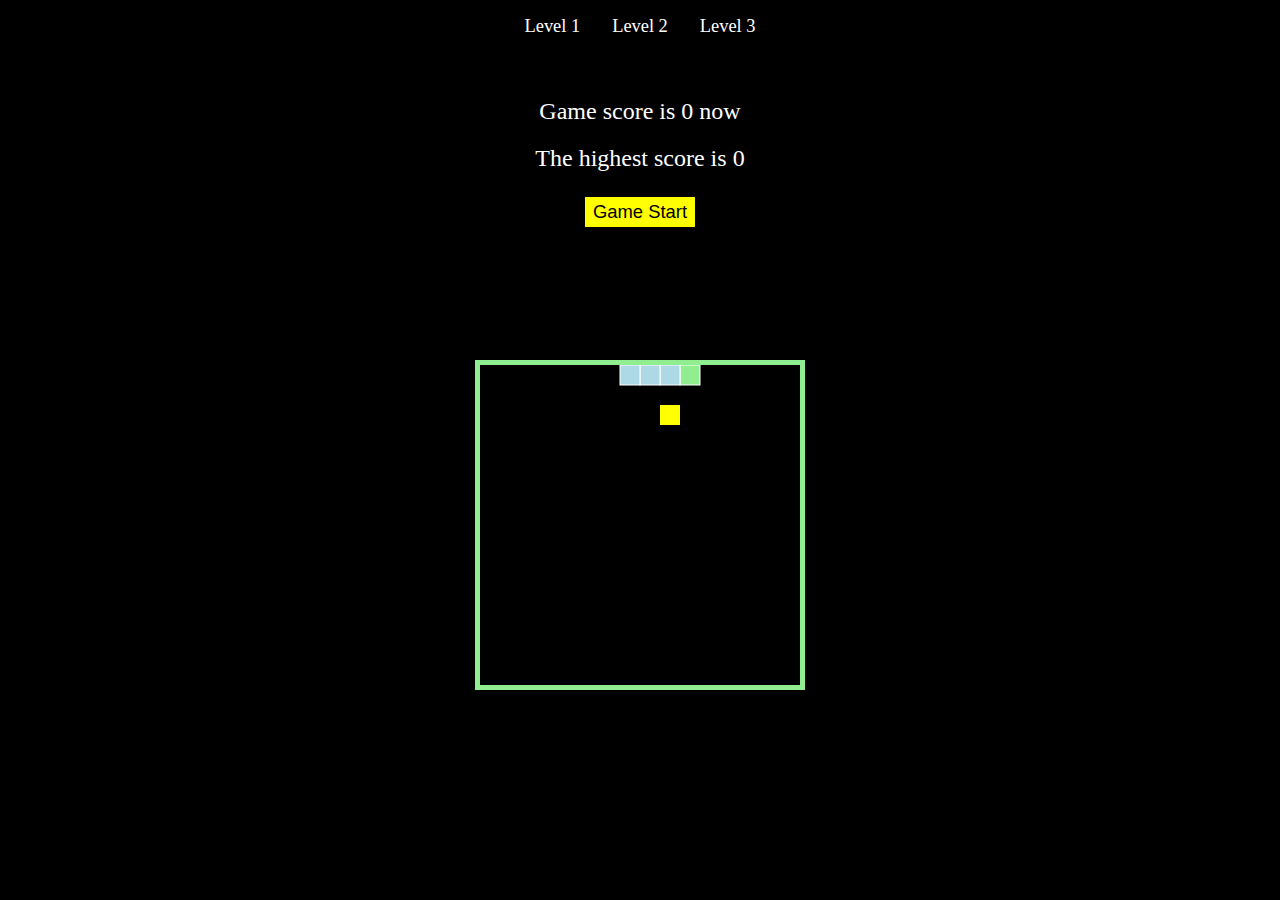
<file: index.html>
<!DOCTYPE html>
<html lang="en">
  <head>
    <meta charset="UTF-8" />
    <meta name="viewport" content="width=device-width, initial-scale=1.0" />
    <title>The Snake 貪食蛇遊戲</title>
    <link rel="stylesheet" href="./css/style.css" />
  </head>

  <body>
    <header>
      <nav>
        <ul>
          <li><a href="index.html">Level 1</a></li>
          <li><a href="./pages/level2.html">Level 2</a></li>
          <li><a href="./pages/level3.html">Level 3</a></li>
        </ul>
      </nav>
    </header>

    <canvas
      id="myCanvas"
      width="320"
      height="320"
      style="background-color: black"
    ></canvas>

    <p id="myScore"></p>
    <p id="myScore2"></p>
    <button type="button" id="Start" onclick="location.reload()">
      Game Start
    </button>
    <script type="module" src="./js/app.js"></script>
  </body>
</html>
</file>
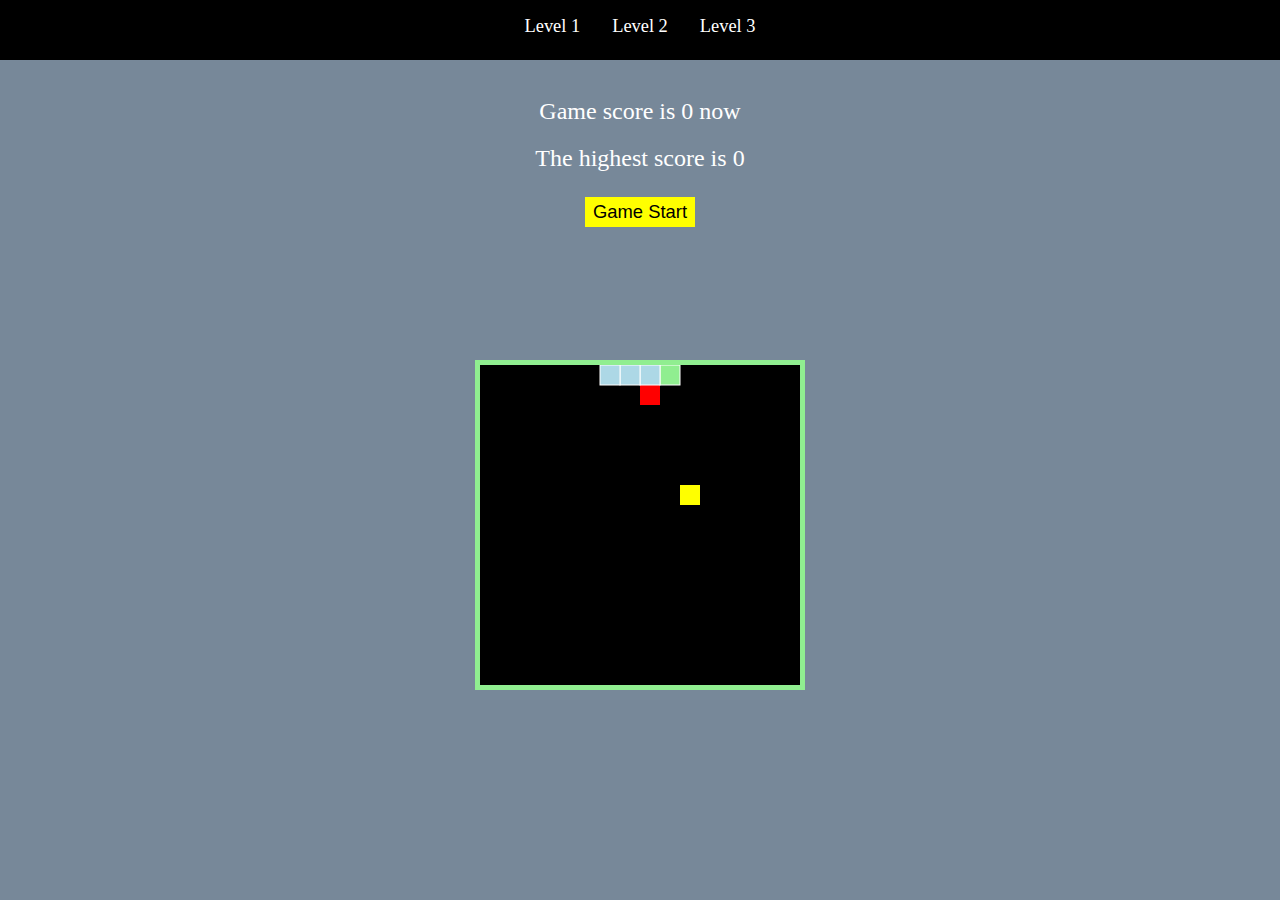
<file: level2.html>
<!DOCTYPE html>
<html lang="en">
  <head>
    <meta charset="UTF-8" />
    <meta name="viewport" content="width=device-width, initial-scale=1.0" />
    <title>The Snake 貪食蛇遊戲</title>
    <link rel="stylesheet" href="./style.css" />
  </head>

  <body style="background-color: lightslategray">
    <header>
      <nav>
        <ul>
          <li><a href="index.html">Level 1</a></li>
          <li><a href="level2.html">Level 2</a></li>
          <li><a href="level3.html">Level 3</a></li>
        </ul>
      </nav>
    </header>

    <canvas
      id="myCanvas"
      width="320"
      height="320"
      style="background-color: black"
    ></canvas>

    <p id="myScore"></p>
    <p id="myScore2"></p>
    <button type="button" id="Start" onclick="location.reload()">
      Game Start
    </button>
    <script src="./level2.js"></script>
  </body>
</html>
</file>
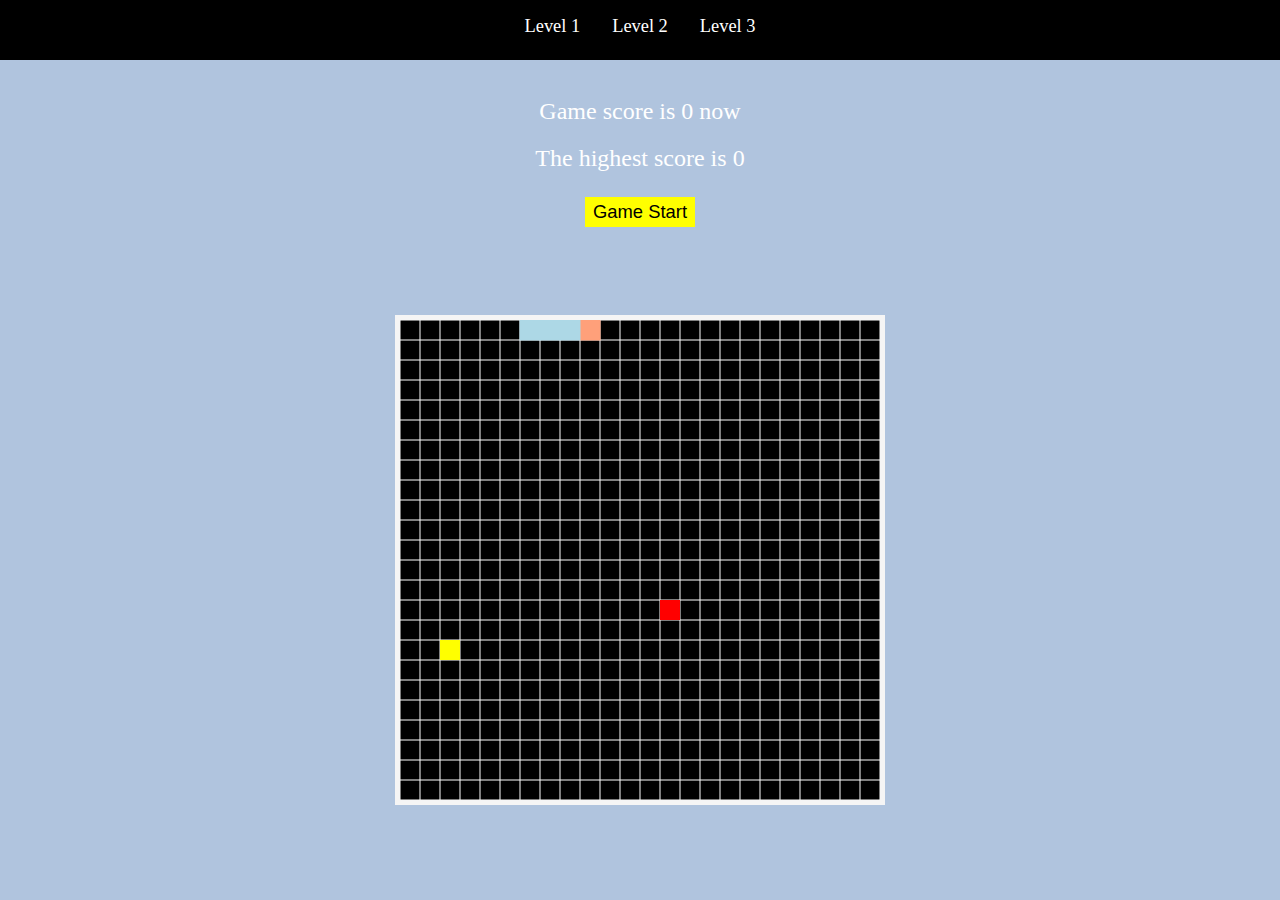
<file: level3.html>
<!DOCTYPE html>
<html lang="en">
  <head>
    <meta charset="UTF-8" />
    <meta name="viewport" content="width=device-width, initial-scale=1.0" />
    <title>The Snake 貪食蛇遊戲</title>
    <link rel="stylesheet" href="./style3.css" />
  </head>

  <body style="background-color: lightsteelblue">
    <header>
      <nav>
        <ul>
          <li><a href="index.html">Level 1</a></li>
          <li><a href="level2.html">Level 2</a></li>
          <li><a href="level3.html">Level 3</a></li>
        </ul>
      </nav>
    </header>

    <canvas
      id="myCanvas"
      width="480"
      height="480"
      style="background-color: black"
    ></canvas>

    <p id="myScore"></p>
    <p id="myScore2"></p>
    <button type="button" id="Start" onclick="location.reload()">
      Game Start
    </button>
    <script src="./level3.js"></script>
  </body>
</html>
</file>
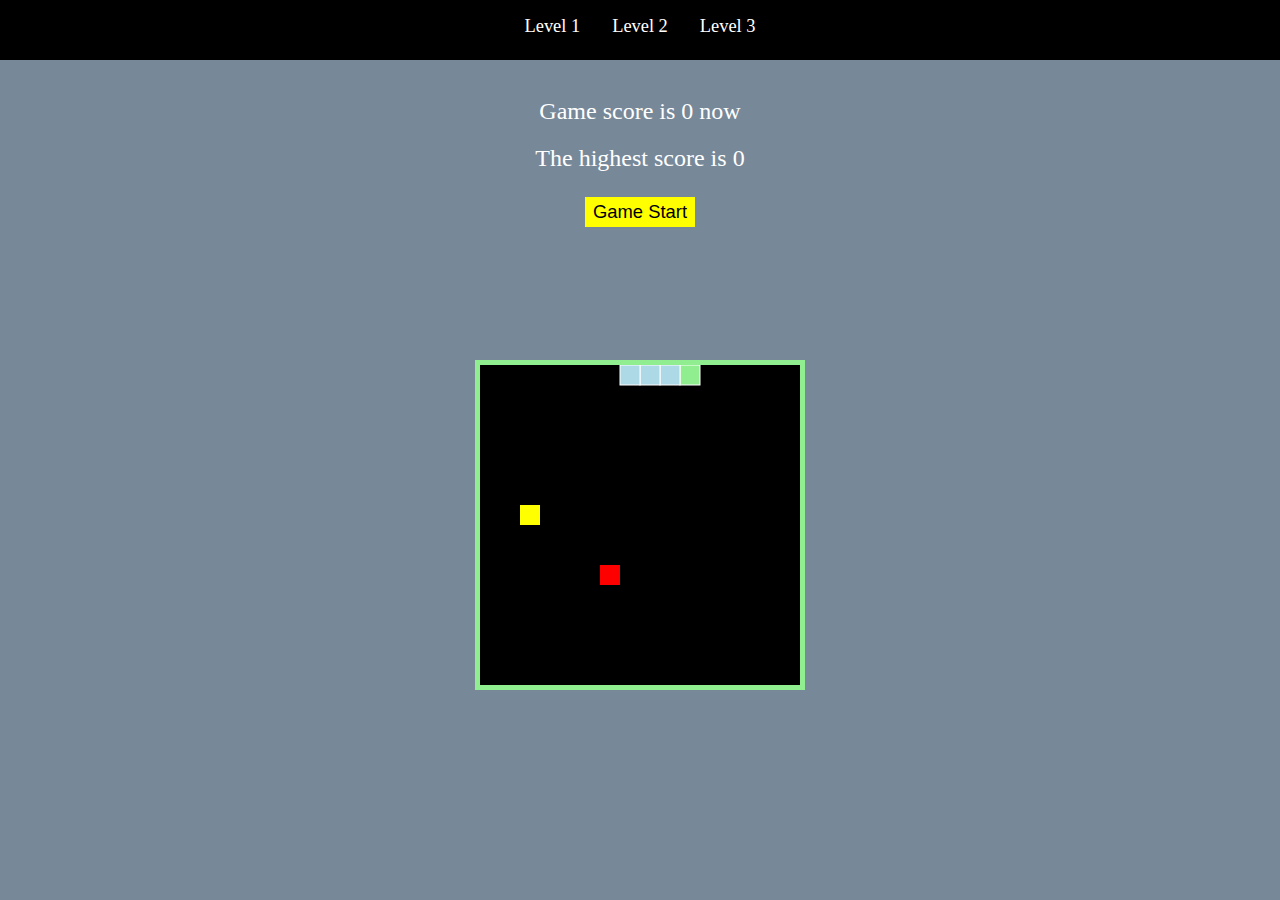
<file: pages/level2.html>
<!DOCTYPE html>
<html lang="en">
  <head>
    <meta charset="UTF-8" />
    <meta name="viewport" content="width=device-width, initial-scale=1.0" />
    <title>The Snake 貪食蛇遊戲</title>
    <link rel="stylesheet" href="../css/style.css" />
  </head>

  <body style="background-color: lightslategray">
    <header>
      <nav>
        <ul>
          <li><a href="../index.html">Level 1</a></li>
          <li><a href="./level2.html">Level 2</a></li>
          <li><a href="./level3.html">Level 3</a></li>
        </ul>
      </nav>
    </header>

    <canvas
      id="myCanvas"
      width="320"
      height="320"
      style="background-color: black"
    ></canvas>

    <p id="myScore"></p>
    <p id="myScore2"></p>
    <button type="button" id="Start" onclick="location.reload()">
      Game Start
    </button>
    <script type="module" src="../js/level2.js"></script>
  </body>
</html>
</file>
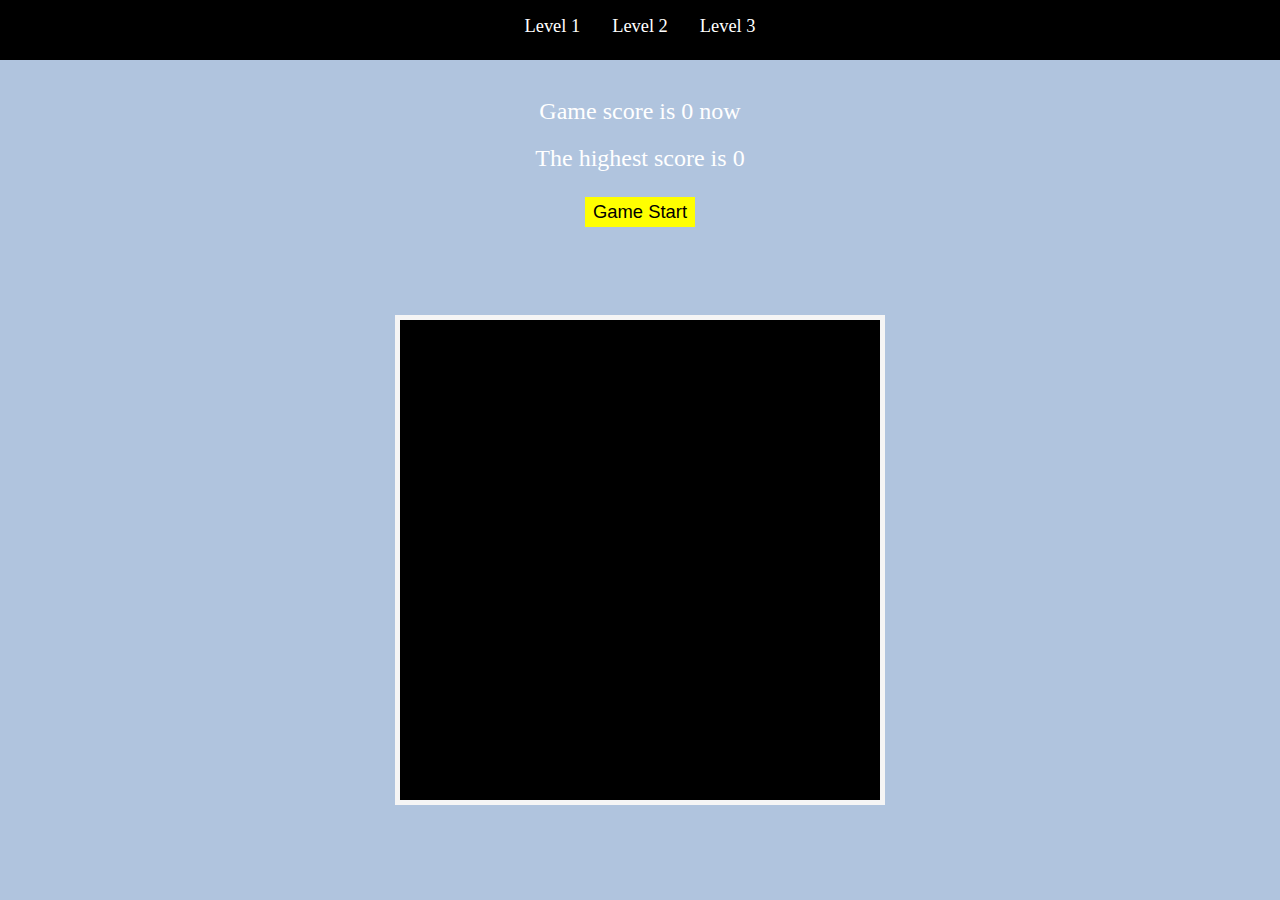
<file: pages/level3.html>
<!DOCTYPE html>
<html lang="en">
  <head>
    <meta charset="UTF-8" />
    <meta name="viewport" content="width=device-width, initial-scale=1.0" />
    <title>The Snake 貪食蛇遊戲</title>
    <link rel="stylesheet" href="../css/style3.css" />
  </head>

  <body style="background-color: lightsteelblue">
    <header>
      <nav>
        <ul>
          <li><a href="../index.html">Level 1</a></li>
          <li><a href="./level2.html">Level 2</a></li>
          <li><a href="./level3.html">Level 3</a></li>
        </ul>
      </nav>
    </header>

    <canvas
      id="myCanvas"
      width="480"
      height="480"
      style="background-color: black"
    ></canvas>

    <p id="myScore"></p>
    <p id="myScore2"></p>
    <button type="button" id="Start" onclick="location.reload()">
      Game Start
    </button>
    <script type="module" src="../js/level3.js"></script>
  </body>
</html>
</file>
<file: css/style.css>
* {
  padding: 0;
  border: 0;
  box-sizing: border-box;
}

ul {
  list-style-type: none;
}

body {
  background-color: black;
  display: flex;
  flex-direction: column;
  align-items: center;
}

p {
  margin: 0;
}

#myCanvas {
  border: 5px solid lightgreen;
  position: absolute;
  top: 40%;
  left: 50%;
  transform: translate(-50%);
}

#myScore {
  margin-top: 5rem;
  color: white;
  font-size: 1.5rem;
  padding: 10px;
}

#myScore2 {
  color: white;
  font-size: 1.5rem;
  padding: 10px;
}

#Start {
  padding: 0.25rem 0.5rem;
  background-color: yellow;
  font-size: 1.15rem;
  display: block;
  margin-top: 15px;
}

header {
  position: fixed;
  top: 0;
  width: 100%;
  height: 60px;
  background-color: black;
  z-index: 1000;
}

nav {
  border-bottom: white 3px;
}

nav ul {
  display: flex;
  justify-content: center;
  padding: 0;
  margin: 0;
  list-style: none;
}

nav ul li {
  padding: 1rem;
}

nav ul li a {
  font-size: 1.15rem;
  transition: all 0.3s ease;
  color: white;
  text-decoration: none;
}

nav ul li a:hover {
  color: yellow;
}
</file>
<file: style.css>
* {
  padding: 0;
  border: 0;
  box-sizing: border-box;
}

ul {
  list-style-type: none;
}

body {
  background-color: black;
  display: flex;
  flex-direction: column;
  align-items: center;
}

p {
  margin: 0;
}

#myCanvas {
  border: 5px solid lightgreen;
  position: absolute;
  top: 40%;
  left: 50%;
  transform: translate(-50%);
}

#myScore {
  margin-top: 5rem;
  color: white;
  font-size: 1.5rem;
  padding: 10px;
}

#myScore2 {
  color: white;
  font-size: 1.5rem;
  padding: 10px;
}

#Start {
  padding: 0.25rem 0.5rem;
  background-color: yellow;
  font-size: 1.15rem;
  display: block;
  margin-top: 15px;
}

header {
  position: fixed;
  top: 0;
  width: 100%;
  height: 60px;
  background-color: black;
  z-index: 1000;
}

nav {
  border-bottom: white 3px;
}

nav ul {
  display: flex;
  justify-content: center;
  padding: 0;
  margin: 0;
  list-style: none;
}

nav ul li {
  padding: 1rem;
}

nav ul li a {
  font-size: 1.15rem;
  transition: all 0.3s ease;
  color: white;
  text-decoration: none;
}

nav ul li a:hover {
  color: yellow;
}
</file>
<file: style3.css>
* {
  padding: 0;
  border: 0;
  box-sizing: border-box;
}

ul {
  list-style-type: none;
}

body {
  background-color: black;
  display: flex;
  flex-direction: column;
  align-items: center;
}

p {
  margin: 0;
}

#myCanvas {
  border: 5px solid whitesmoke;
  position: absolute;
  top: 35%;
  left: 50%;
  transform: translate(-50%);
}

#myScore {
  margin-top: 5rem;
  color: white;
  font-size: 1.5rem;
  padding: 10px;
}

#myScore2 {
  color: white;
  font-size: 1.5rem;
  padding: 10px;
}

#Start {
  padding: 0.25rem 0.5rem;
  background-color: yellow;
  font-size: 1.15rem;
  display: block;
  margin-top: 15px;
}

header {
  position: fixed;
  top: 0;
  width: 100%;
  height: 60px;
  background-color: black;
  z-index: 1000;
}

nav {
  border-bottom: white 3px;
}

nav ul {
  display: flex;
  justify-content: center;
  padding: 0;
  margin: 0;
  list-style: none;
}

nav ul li {
  padding: 1rem;
}

nav ul li a {
  font-size: 1.15rem;
  transition: all 0.3s ease;
  color: white;
  text-decoration: none;
}

nav ul li a:hover {
  color: yellow;
}
</file>
<file: css/style3.css>
* {
  padding: 0;
  border: 0;
  box-sizing: border-box;
}

ul {
  list-style-type: none;
}

body {
  background-color: black;
  display: flex;
  flex-direction: column;
  align-items: center;
}

p {
  margin: 0;
}

#myCanvas {
  border: 5px solid whitesmoke;
  position: absolute;
  top: 35%;
  left: 50%;
  transform: translate(-50%);
}

#myScore {
  margin-top: 5rem;
  color: white;
  font-size: 1.5rem;
  padding: 10px;
}

#myScore2 {
  color: white;
  font-size: 1.5rem;
  padding: 10px;
}

#Start {
  padding: 0.25rem 0.5rem;
  background-color: yellow;
  font-size: 1.15rem;
  display: block;
  margin-top: 15px;
}

header {
  position: fixed;
  top: 0;
  width: 100%;
  height: 60px;
  background-color: black;
  z-index: 1000;
}

nav {
  border-bottom: white 3px;
}

nav ul {
  display: flex;
  justify-content: center;
  padding: 0;
  margin: 0;
  list-style: none;
}

nav ul li {
  padding: 1rem;
}

nav ul li a {
  font-size: 1.15rem;
  transition: all 0.3s ease;
  color: white;
  text-decoration: none;
}

nav ul li a:hover {
  color: yellow;
}
</file>
